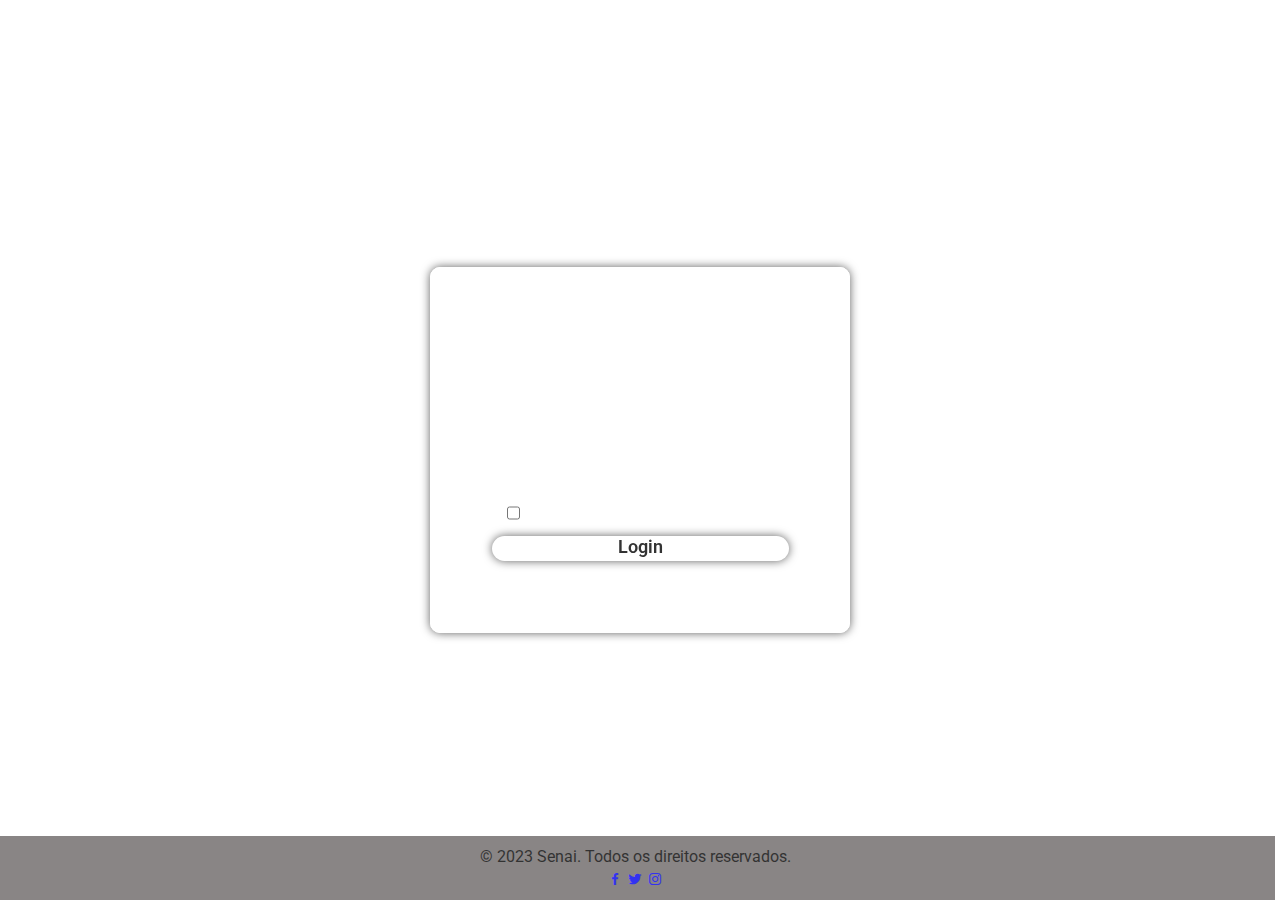
<file: Curso 2/Login/Login.html>
<!DOCTYPE html>
<html lang="pt-br">

<head>
  <meta charset="UTF-8">
  <meta name="viewport" content="width=device-width, initial-scale=1.0">
  <link href='https://unpkg.com/boxicons@2.1.4/css/boxicons.min.css' rel='stylesheet'>
  <link rel="icon" href="/imagens/favicon.ico" type="image/x-icon">
  <title>Login Senai</title>
  <link rel="stylesheet" href="styles.css">
</head>

<body>
  <main class="container">
    <form>
      <h1>Login</h1>
      <div class="input-box">
        <input placeholder="Usuário" type="email">
        <i class="bx bxs-user"></i>
      </div>
      <div class="input-box">
        <input placeholder="Senha" type="password">
           <i class="bx bxs-lock-alt"></i>
      </div>

      <div class="remember-forgot">
        <input type="checkbox" id="lembrar">
        <label for="lembrar">Lembrar senha</label>
        <a href="/Remember/Remember-Password.html">Esqueci a senha</a>
      </div>
  <a href="/Home/hud-interativo.html" class="login">Login</a>
      <div class="register-link">
        <p>Não tem uma conta? <a href="/Register/Registrar.html">Registrar</a></p>
    </form>
  </main>
   <footer>
    <div class="bottom-bar">
      <p>&copy; 2023 Senai. Todos os direitos reservados.</p>
      <div class="socials">
        <a href="#"><i class='bx bxl-facebook'></i></a>
        <a href="#"><i class='bx bxl-twitter'></i></a>
        <a href="#"><i class='bx bxl-instagram'></i></a>
      </div>
    </div>
   </footer>
    </div>
</body>

</html>
</file>
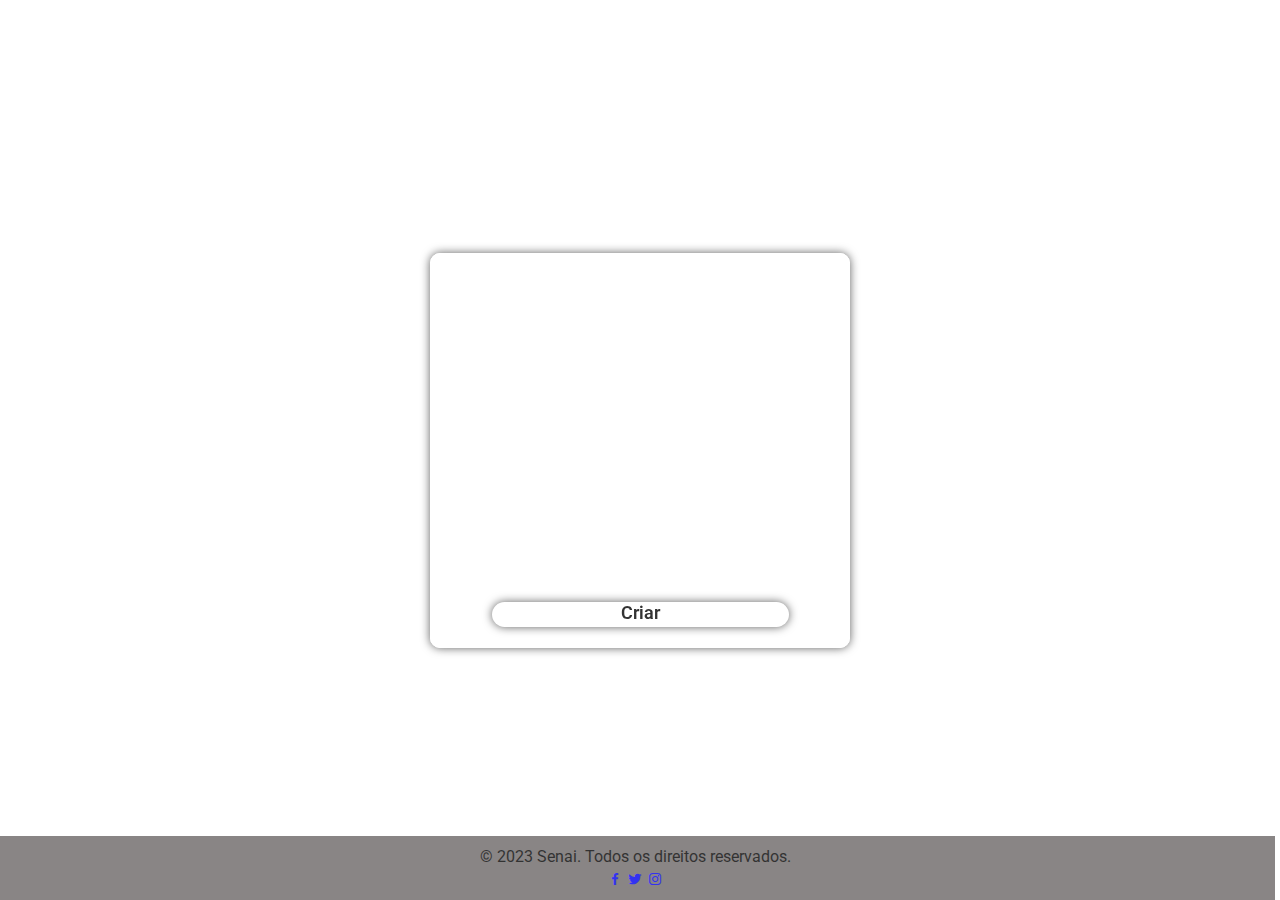
<file: Curso 2/Register/Registrar.html>
<!DOCTYPE html>
<html lang="pt-br">

<head>
  <meta charset="UTF-8">
  <meta name="viewport" content="width=device-width, initial-scale=1.0">
  <link href='https://unpkg.com/boxicons@2.1.4/css/boxicons.min.css' rel='stylesheet'>
  <title>Cadastrar Senai</title>
  <link rel="stylesheet" href="styles.css">
  <link rel="icon" href="/imagens/favicon.ico" type="image/x-icon">
</head>

<body>
  <main class="container">
    <form>
      <h1>Cadastrar</h1>
      <div class="input-box">
        <input placeholder="Usuário" type="email">
        <i class="bx bxs-user"></i>
      </div>
      <div class="input-box">
        <input placeholder="Senha" type="password">
           <i class="bx bxs-lock-alt"></i>
      </div>
      <div class="input-box">
        <input placeholder="Confirmar senha" type="password">
           <i class="bx bxs-lock-alt"></i>
      </div>

      <div class="remember-forgot">
        <a href="/Login/Login.html">Já tenho uma conta</a>
      </div>
  <a href="/Home/hud-interativo.html" class="login">Criar</a>
  </main>
   <footer>
    <div class="bottom-bar">
      <p>&copy; 2023 Senai. Todos os direitos reservados.</p>
      <div class="socials">
        <a href="#"><i class='bx bxl-facebook'></i></a>
        <a href="#"><i class='bx bxl-twitter'></i></a>
        <a href="#"><i class='bx bxl-instagram'></i></a>
      </div>
    </div>
   </footer>
    </div>
</body>

</html>
</file>
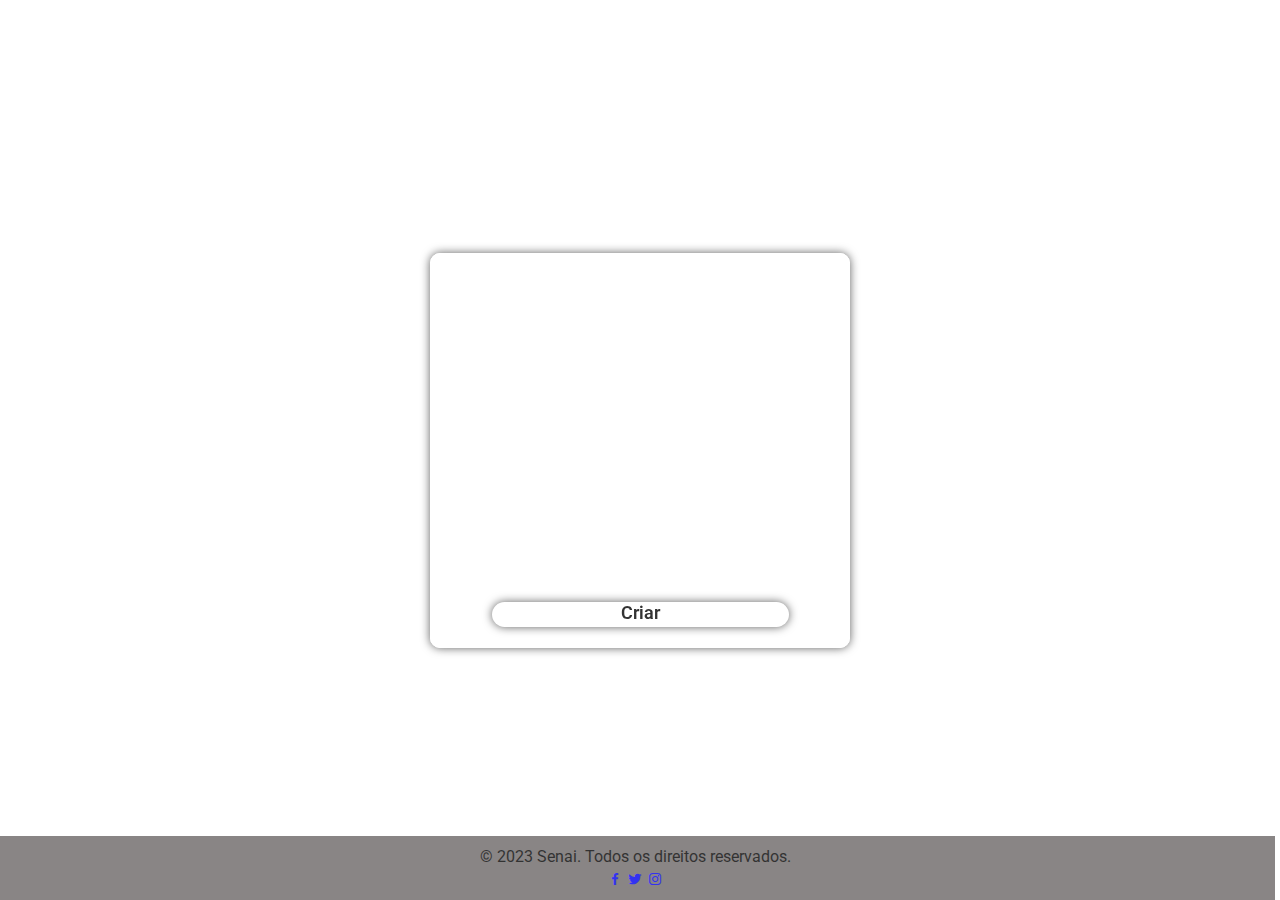
<file: Curso 2/Remember/Remember-Password.html>
<!DOCTYPE html>
<html lang="pt-br">

<head>
  <meta charset="UTF-8">
  <meta name="viewport" content="width=device-width, initial-scale=1.0">
  <link href='https://unpkg.com/boxicons@2.1.4/css/boxicons.min.css' rel='stylesheet'>
  <title>Esqueci minha senha</title>
  <link rel="stylesheet" href="styles.css">
  <link rel="icon" href="/imagens/favicon.ico" type="image/x-icon">
</head>

<body>
  <main class="container">
    <form>
      <h1>Cadastrar</h1>
      <div class="input-box">
        <input placeholder="Usuário" type="email">
        <i class="bx bxs-user"></i>
      </div>
      <div class="input-box">
        <input placeholder="Nova senha" type="password">
           <i class="bx bxs-lock-alt"></i>
      </div>
      <div class="input-box">
        <input placeholder="Confirmar senha" type="password">
           <i class="bx bxs-lock-alt"></i>
      </div>

      <div class="remember-forgot">
        <a href="/Login/Login.html">Voltar à pagina anterior</a>
      </div>
  <a href="/Home/hud-interativo.html" class="login">Criar</a>
  </main>
   <footer>
    <div class="bottom-bar">
      <p>&copy; 2023 Senai. Todos os direitos reservados.</p>
      <div class="socials">
        <a href="#"><i class='bx bxl-facebook'></i></a>
        <a href="#"><i class='bx bxl-twitter'></i></a>
        <a href="#"><i class='bx bxl-instagram'></i></a>
      </div>
    </div>
   </footer>
    </div>
</body>

</html>
</file>
<file: Curso 2/Login/styles.css>
/* ========== fonte importada =============*/
@import url("https://fonts.googleapis.com/css2?family=Roboto:ital,wght@0,100..900;1,100..900&family=Ubuntu:ital,wght@0,300;0,400;0,500;0,700;1,300;1,400;1,500;1,700&display=swap");

* {
  font-family: "Roboto", sans-serif;
  margin: 0;
  padding: 0;
  box-sizing: border-box;
}

body {
  display: flex;
  justify-content: center;
  align-items: center;
  background: url(https://media.giphy.com/media/v1.Y2lkPTc5MGI3NjExa3FpdTJ3emNxMjRhd214dWZyazVjZHR6ZzJlZjhtMmJuMTlleDVnaCZlcD12MV9naWZzX3NlYXJjaCZjdD1n/7VzgMsB6FLCilwS30v/giphy.gif);
  background-size: cover;
  background-position: center;
  min-height: 100vh;
}

.container {
  width: 420px;
  background-color: transparent;
  border: 1px solid rgba(255, 255, 255, 2);
  border-radius: 10px;
  color: rgb(255, 255, 255);
  display: flex;
  justify-content: center;
  align-items: center;
  flex-direction: column;
  padding: 20px;
  box-shadow: 0px 0px 10px rgba(0, 0, 0, 0.623);
  backdrop-filter: blur(5px);
}
h1 {
  font-size: 36px;
  align-items: center;
  font-weight: 700;
  color: var(--title-color);
}

.input-box {
  position: relative;
  width: 100%;
  height: 50px;
  margin: 30px 0;
}

.input-box input {
  width: 100%;
  height: 100%;
  padding: 20px 45px 20px 20px;
  border: 2px solid rgba(255, 255, 255, 2);
  outline: none;
  border-radius: 40px;
  background-color: transparent;
  color: #fff;
  font-size: 18px;
}

.bottom-bar {
  opacity: 0.8;
  left: -5px;
  bottom: 0;
  background: #6c6767;
  display: flex;
  margin-top: 12;
  flex-direction: column;
  justify-content: space-around;
  align-items: center;
  padding: 0 8px;
  height: 64px;
  width: 100%;
  position: absolute;
  z-index: 10;
}

.socials{
  margin-top: -16px;
}

.input-box input::placeholder {
  color: #fff;
  opacity: 0.5;
}

.input-box i {
  position: absolute;
  right: 20px;
  top: 50%;
  transform: translateY(-50%);
  font-size: 20px;
}

.remember-forgot {
  font-size: 14px;
  display: flex;
  justify-content: space-around;
  margin: -15px 0 5px;
}

.remember-forgot label input {
  accent-color: #fff;
  margin-right: 5px;
}

.remember-forgot a {
  text-decoration: none;
  color: #fff;
}
.remember-forgot a:hover {
  text-decoration: underline;
  color: #fff;
}

.login:hover {
  background-color: transparent;
  border: 2px solid rgba(255, 255, 255, 2);
  color: #fff;
  transition: all 0.3s ease;
}

.login-link {
  width: 100%;
  text-decoration: none;
}
.login-link .login {
  width: 100%;
}

.register-link {
  font-size: 14px;
  text-align: center;
  margin: 20px 0 15px;
}
.register-link a {
  text-decoration: none;
  color: #fff;
  font-weight: 500;
}

.register-link a:hover {
  text-decoration: underline;
  color: #fff;
}

a.login {
  margin-top: 15px;
  display: block;
  width: 100%;
  text-align: center;
  text-decoration: none;
}
.login {
  width: 100%;
  height: 25px;
  background-color: #fff;
  border-radius: 40px;
  border: none;
  cursor: pointer;
  font-size: 18px;
  color: #333;
  font-weight: 600;
  box-shadow: 0px 0px 10px rgba(0, 0, 0, 0.623);
  transition: all 0.3s ease;
}
</file>
<file: Curso 2/Register/styles.css>
/* ========== fonte importada =============*/
@import url("https://fonts.googleapis.com/css2?family=Roboto:ital,wght@0,100..900;1,100..900&family=Ubuntu:ital,wght@0,300;0,400;0,500;0,700;1,300;1,400;1,500;1,700&display=swap");

* {
  font-family: "Roboto", sans-serif;
  margin: 0;
  padding: 0;
  box-sizing: border-box;
}

body {
  display: flex;
  justify-content: center;
  align-items: center;
  background: url(https://media.giphy.com/media/v1.Y2lkPTc5MGI3NjExa3FpdTJ3emNxMjRhd214dWZyazVjZHR6ZzJlZjhtMmJuMTlleDVnaCZlcD12MV9naWZzX3NlYXJjaCZjdD1n/7VzgMsB6FLCilwS30v/giphy.gif);
  background-size: cover;
  background-position: center;
  min-height: 100vh;
}

.container {
  width: 420px;
  background-color: transparent;
  border: 1px solid rgba(255, 255, 255, 2);
  border-radius: 10px;
  color: rgb(255, 255, 255);
  display: flex;
  justify-content: center;
  align-items: center;
  flex-direction: column;
  padding: 20px;
  box-shadow: 0px 0px 10px rgba(0, 0, 0, 0.623);
  backdrop-filter: blur(5px);
}
h1 {
  font-size: 36px;
  align-items: center;
  font-weight: 700;
  color: var(--title-color);
}

.input-box {
  position: relative;
  width: 100%;
  height: 50px;
  margin: 30px 0;
}

.input-box input {
  width: 100%;
  height: 100%;
  padding: 20px 45px 20px 20px;
  border: 2px solid rgba(255, 255, 255, 2);
  outline: none;
  border-radius: 40px;
  background-color: transparent;
  color: #fff;
  font-size: 18px;
}

.bottom-bar {
  opacity: 0.8;
  left: -5px;
  bottom: 0;
  background: #6c6767;
  display: flex;
  margin-top: 12;
  flex-direction: column;
  justify-content: space-around;
  align-items: center;
  padding: 0 8px;
  height: 64px;
  width: 100%;
  position: absolute;
  z-index: 10;
}

.socials{
  margin-top: -16px;
}

.input-box input::placeholder {
  color: #fff;
  opacity: 0.5;
}

.input-box i {
  position: absolute;
  right: 20px;
  top: 50%;
  transform: translateY(-50%);
  font-size: 20px;
}

.remember-forgot {
  font-size: 14px;
  display: flex;
  justify-content: space-around;
  margin: -15px 0 5px;
}

.remember-forgot label input {
  accent-color: #fff;
  margin-right: 5px;
}

.remember-forgot a {
  text-decoration: none;
  color: #fff;
}
.remember-forgot a:hover {
  text-decoration: underline;
  color: #fff;
}

.login:hover {
  background-color: transparent;
  border: 2px solid rgba(255, 255, 255, 2);
  color: #fff;
  transition: all 0.3s ease;
}

.login-link {
  width: 100%;
  text-decoration: none;
}
.login-link .login {
  width: 100%;
}

.register-link {
  font-size: 14px;
  text-align: center;
  margin: 20px 0 15px;
}
.register-link a {
  text-decoration: none;
  color: #fff;
  font-weight: 500;
}

.register-link a:hover {
  text-decoration: underline;
  color: #fff;
}

a.login {
  margin-top: 15px;
  display: block;
  width: 100%;
  text-align: center;
  text-decoration: none;
}
.login {
  width: 100%;
  height: 25px;
  background-color: #fff;
  border-radius: 40px;
  border: none;
  cursor: pointer;
  font-size: 18px;
  color: #333;
  font-weight: 600;
  box-shadow: 0px 0px 10px rgba(0, 0, 0, 0.623);
  transition: all 0.3s ease;
}
</file>
<file: Curso 2/Remember/styles.css>
/* ========== fonte importada =============*/
@import url("https://fonts.googleapis.com/css2?family=Roboto:ital,wght@0,100..900;1,100..900&family=Ubuntu:ital,wght@0,300;0,400;0,500;0,700;1,300;1,400;1,500;1,700&display=swap");

* {
  font-family: "Roboto", sans-serif;
  margin: 0;
  padding: 0;
  box-sizing: border-box;
}

body {
  display: flex;
  justify-content: center;
  align-items: center;
  background: url(https://media.giphy.com/media/v1.Y2lkPTc5MGI3NjExa3FpdTJ3emNxMjRhd214dWZyazVjZHR6ZzJlZjhtMmJuMTlleDVnaCZlcD12MV9naWZzX3NlYXJjaCZjdD1n/7VzgMsB6FLCilwS30v/giphy.gif);
  background-size: cover;
  background-position: center;
  min-height: 100vh;
}

.container {
  width: 420px;
  background-color: transparent;
  border: 1px solid rgba(255, 255, 255, 2);
  border-radius: 10px;
  color: rgb(255, 255, 255);
  display: flex;
  justify-content: center;
  align-items: center;
  flex-direction: column;
  padding: 20px;
  box-shadow: 0px 0px 10px rgba(0, 0, 0, 0.623);
  backdrop-filter: blur(5px);
}
h1 {
  font-size: 36px;
  align-items: center;
  font-weight: 700;
  color: var(--title-color);
}

.input-box {
  position: relative;
  width: 100%;
  height: 50px;
  margin: 30px 0;
}

.input-box input {
  width: 100%;
  height: 100%;
  padding: 20px 45px 20px 20px;
  border: 2px solid rgba(255, 255, 255, 2);
  outline: none;
  border-radius: 40px;
  background-color: transparent;
  color: #fff;
  font-size: 18px;
}

.bottom-bar {
  opacity: 0.8;
  left: -5px;
  bottom: 0;
  background: #6c6767;
  display: flex;
  margin-top: 12;
  flex-direction: column;
  justify-content: space-around;
  align-items: center;
  padding: 0 8px;
  height: 64px;
  width: 100%;
  position: absolute;
  z-index: 10;
}

.socials{
  margin-top: -16px;
}

.input-box input::placeholder {
  color: #fff;
  opacity: 0.5;
}

.input-box i {
  position: absolute;
  right: 20px;
  top: 50%;
  transform: translateY(-50%);
  font-size: 20px;
}

.remember-forgot {
  font-size: 14px;
  display: flex;
  justify-content: space-around;
  margin: -15px 0 5px;
}

.remember-forgot label input {
  accent-color: #fff;
  margin-right: 5px;
}

.remember-forgot a {
  text-decoration: none;
  color: #fff;
}
.remember-forgot a:hover {
  text-decoration: underline;
  color: #fff;
}

.login:hover {
  background-color: transparent;
  border: 2px solid rgba(255, 255, 255, 2);
  color: #fff;
  transition: all 0.3s ease;
}

.login-link {
  width: 100%;
  text-decoration: none;
}
.login-link .login {
  width: 100%;
}

.register-link {
  font-size: 14px;
  text-align: center;
  margin: 20px 0 15px;
}
.register-link a {
  text-decoration: none;
  color: #fff;
  font-weight: 500;
}

.register-link a:hover {
  text-decoration: underline;
  color: #fff;
}

a.login {
  margin-top: 15px;
  display: block;
  width: 100%;
  text-align: center;
  text-decoration: none;
}
.login {
  width: 100%;
  height: 25px;
  background-color: #fff;
  border-radius: 40px;
  border: none;
  cursor: pointer;
  font-size: 18px;
  color: #333;
  font-weight: 600;
  box-shadow: 0px 0px 10px rgba(0, 0, 0, 0.623);
  transition: all 0.3s ease;
}
</file>
